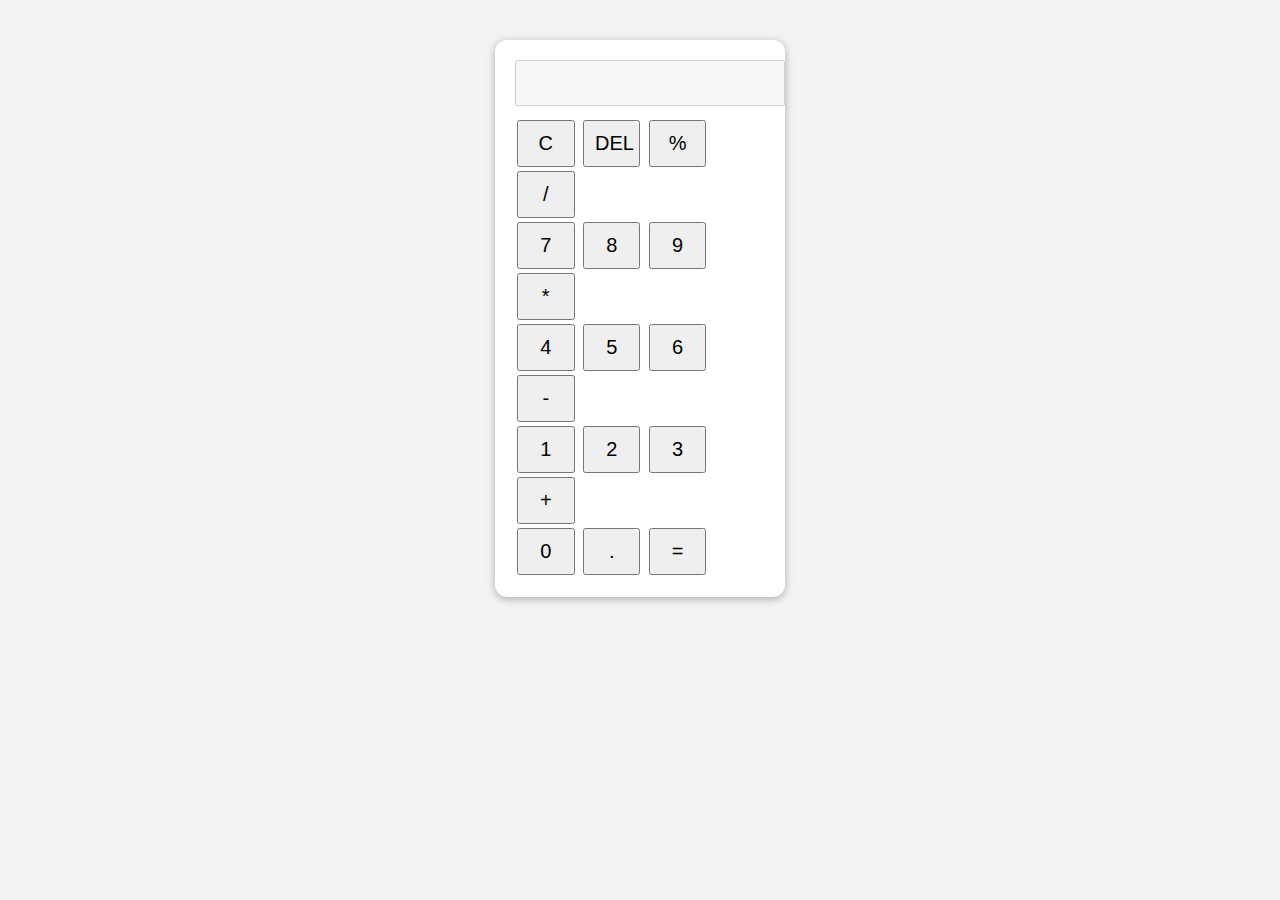
<file: calculator/index.html>
<!DOCTYPE html>
<html lang="en">
<head>
  <meta charset="UTF-8" />
  <title>Calculator</title>
  <link rel="stylesheet" href="style.css" />
</head>
<body>
  <div id="calc">
    <input type="text" id="display" disabled />
    <div>
      <button onclick="clr()">C</button>
      <button onclick="del()">DEL</button>
      <button onclick="addToDisplay('%')">%</button>
      <button onclick="addToDisplay('/')">/</button>
    </div>
    <div>
      <button onclick="addToDisplay('7')">7</button>
      <button onclick="addToDisplay('8')">8</button>
      <button onclick="addToDisplay('9')">9</button>
      <button onclick="addToDisplay('*')">*</button>
    </div>
    <div>
      <button onclick="addToDisplay('4')">4</button>
      <button onclick="addToDisplay('5')">5</button>
      <button onclick="addToDisplay('6')">6</button>
      <button onclick="addToDisplay('-')">-</button>
    </div>
    <div>
      <button onclick="addToDisplay('1')">1</button>
      <button onclick="addToDisplay('2')">2</button>
      <button onclick="addToDisplay('3')">3</button>
      <button onclick="addToDisplay('+')">+</button>
    </div>
    <div>
      <button onclick="addToDisplay('0')">0</button>
      <button onclick="addToDisplay('.')">.</button>
      <button onclick="calculate()">=</button>
    </div>
  </div>
  <script src="script.js"></script>
</body>
</html>
</file>
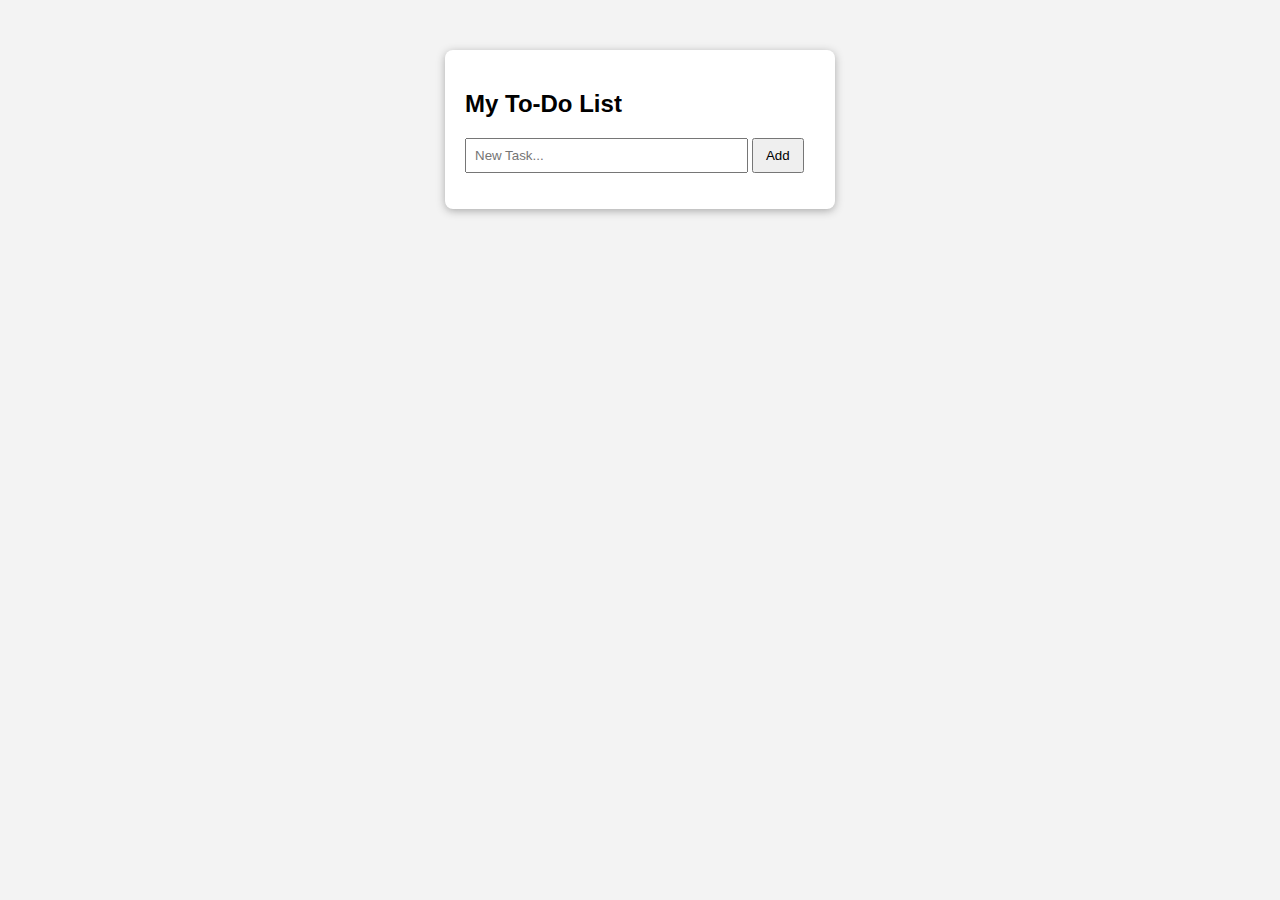
<file: .vscode/to do list/index.html>
<!DOCTYPE html>
<html lang="en">
<head>
  <meta charset="UTF-8" />
  <title>To-Do List</title>
  <link rel="stylesheet" href="style.css" />
</head>
<body>
  <div id="container">
    <h2>My To-Do List</h2>
    <input type="text" id="taskInput" placeholder="New Task..." />
    <button id="addBtn">Add</button>
    <ul id="taskList"></ul>
  </div>
  <script src="script.js"></script>
</body>
</html>
</file>
<file: calculator/style.css>
body { background: #f3f3f3; font-family: Arial, sans-serif; }
#calc { width: 250px; margin: 40px auto; padding: 20px; background: #fff; border-radius: 12px; box-shadow: 0 2px 8px #aaa; }
input { width: 100%; font-size: 22px; margin-bottom: 12px; text-align: right; padding: 8px; }
button { width: 23%; padding: 10px; margin: 2px; font-size: 20px; cursor: pointer; }
</file>
<file: .vscode/to do list/style.css>
body { font-family: Arial, sans-serif; background: #f3f3f3; }
#container { width: 350px; margin: 50px auto; background: #fff; padding: 20px; border-radius: 8px; box-shadow: 0 2px 8px #aaa; }
input[type="text"] { width: 75%; padding: 8px; }
button { padding: 8px 12px; }
ul { list-style: none; padding: 0; }
li { padding: 8px 0; border-bottom: 1px solid #eee; }
.done { text-decoration: line-through; color: #888; }
.delBtn { float: right; background: red; color: #fff; border: none; cursor: pointer; }
</file>
